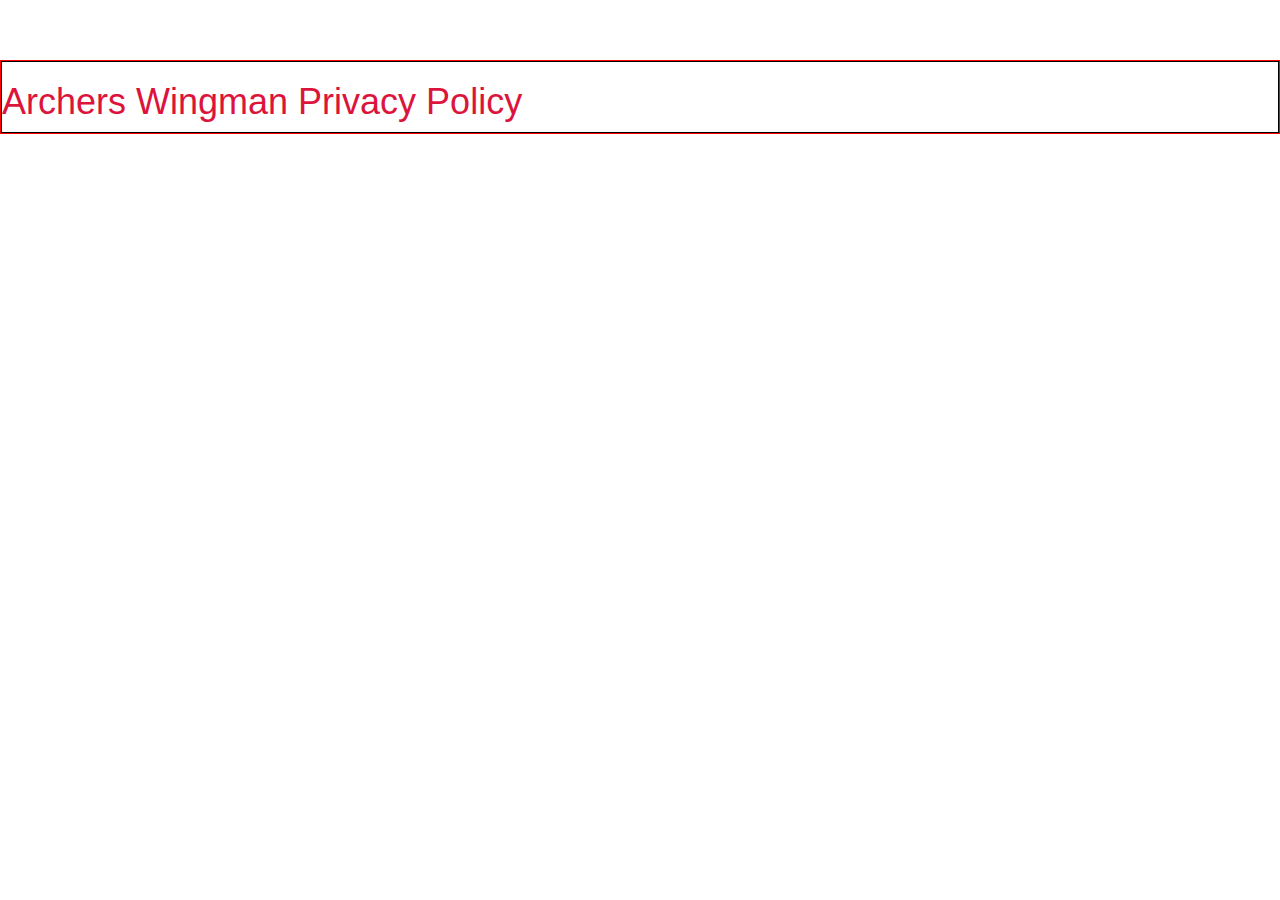
<file: index.html>
<!DOCTYPE html>
<html lang="en">

<head>
    <meta charset="utf-8">

    <!--  Dokumentkompatibilitätsmodus für IE-->
    <meta http-equiv="X-UA-Compatible" content="IE=edge">

    <meta name="viewport" content="width=device-width, initial-scale=1">

    <title> Privacy Policies of Apps by Kenneth Schröder</title>

    <!-- Bootstrap Haupt-CSS -->
    <link href="css/bootstrap.css" rel="stylesheet">

    <!-- Bootstrap Theme-CSS -->
    <link href="css/bootstrap-theme.css" rel="stylesheet">

    <!-- Eigenes CSS -->
    <link href="css/style.css" rel="stylesheet"> 
</head>
<!-- max-width: 500px; -->

<body>

	<div id="outerCenter">
		<div id="innerCenter">
			<h1>
  			 <a class="artikelLink" href="apps/archers_wingman/privacy_policy.html">
          		Archers Wingman Privacy Policy </a>
  		</h1>
		</div>
	</div>


	


    <!-- Bootstrap Haupt-JavaScript -->
    <script src="js/jquery.js"></script>
    <script src="js/bootstrap.js"></script>
</body>

</html>
</file>
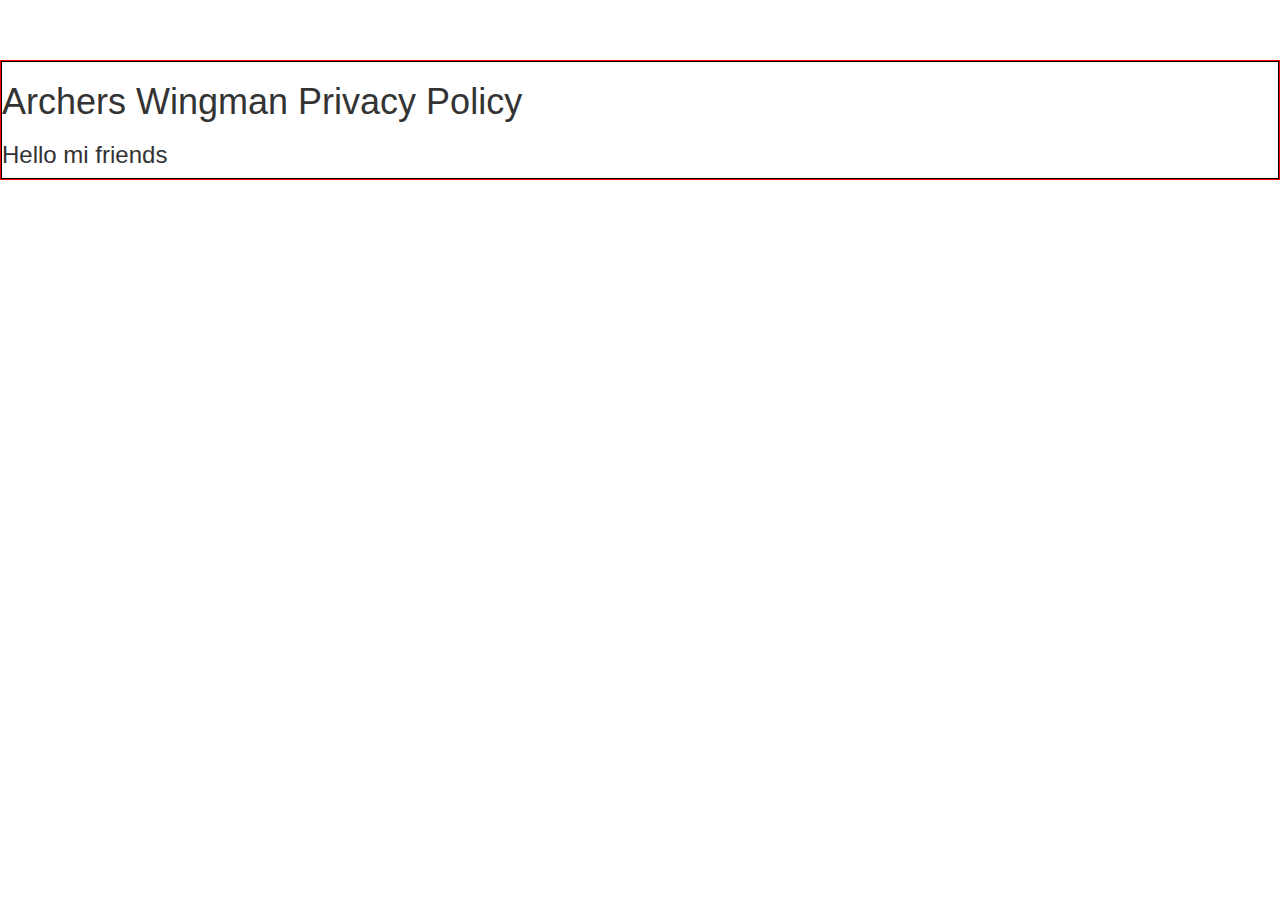
<file: apps/archers_wingman/privacy_policy.html>
<!DOCTYPE html>
<html lang="en">

<head>
    <meta charset="utf-8">

    <!--  Dokumentkompatibilitätsmodus für IE-->
    <meta http-equiv="X-UA-Compatible" content="IE=edge">

    <meta name="viewport" content="width=device-width, initial-scale=1">

    <title> ArchersWingman Privacy Policy </title>

    <!-- Bootstrap Haupt-CSS -->
    <link href="../../css/bootstrap.css" rel="stylesheet">

    <!-- Bootstrap Theme-CSS -->
    <link href="../../css/bootstrap-theme.css" rel="stylesheet">

    <!-- Eigenes CSS -->
    <link href="../../css/style.css" rel="stylesheet"> 
</head>
<!-- max-width: 500px; -->

<body>

	<div id="outerCenter">
		<div id="innerCenter">
			<h1> Archers Wingman Privacy Policy </h1>
			<h3> Hello mi friends </h3>
		</div>
	</div>
	


    <!-- Bootstrap Haupt-JavaScript -->
    <script src="../../js/jquery.js"></script>
    <script src="../../js/bootstrap.js"></script>
</body>

</html>
</file>
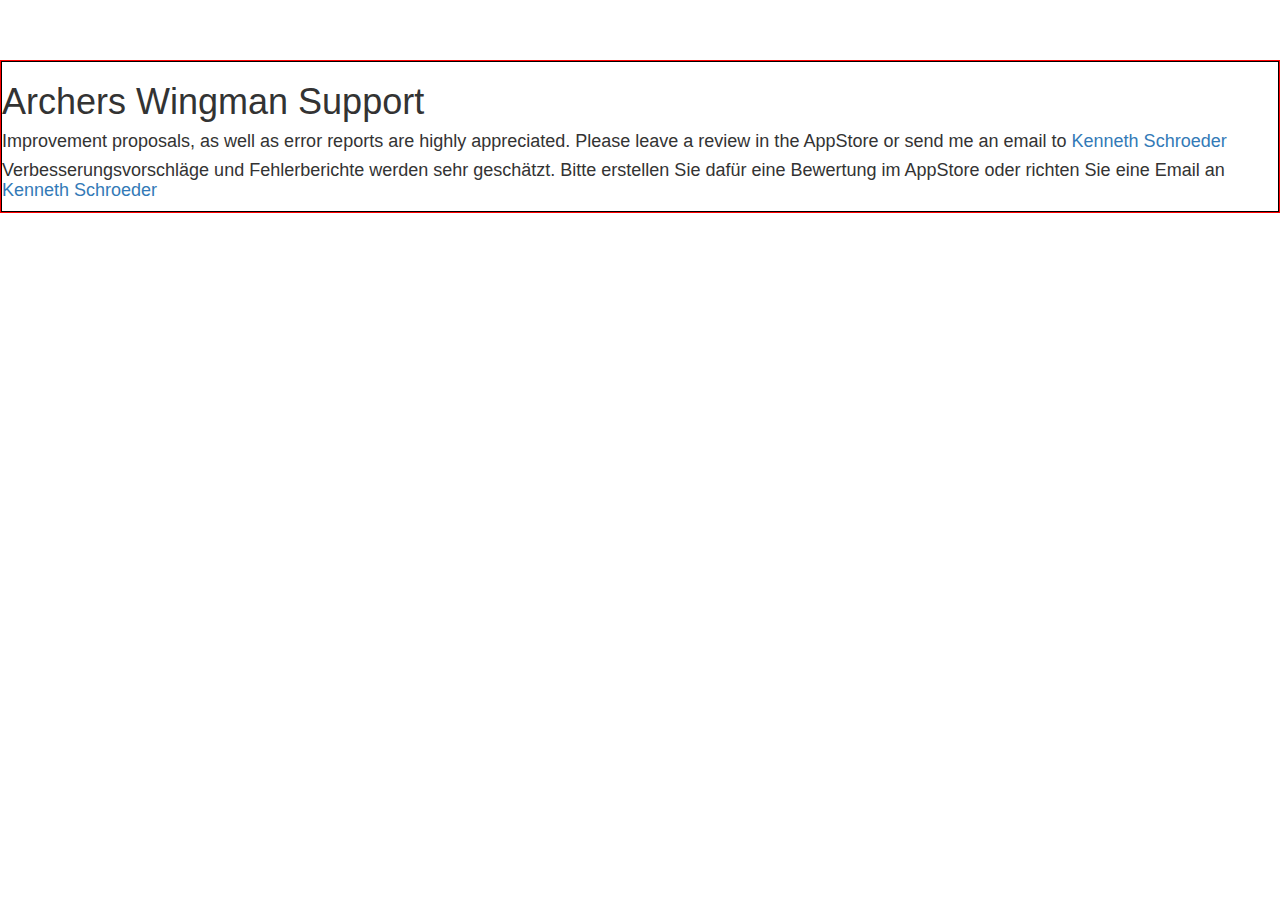
<file: apps/archers_wingman/support.html>
<!DOCTYPE html>
<html lang="en">

<head>
    <meta charset="utf-8">

    <!--  Dokumentkompatibilitätsmodus für IE-->
    <meta http-equiv="X-UA-Compatible" content="IE=edge">

    <meta name="viewport" content="width=device-width, initial-scale=1">

    <title> ArchersWingman Privacy Policy </title>

    <!-- Bootstrap Haupt-CSS -->
    <link href="../../css/bootstrap.css" rel="stylesheet">

    <!-- Bootstrap Theme-CSS -->
    <link href="../../css/bootstrap-theme.css" rel="stylesheet">

    <!-- Eigenes CSS -->
    <link href="../../css/style.css" rel="stylesheet"> 
</head>
<!-- max-width: 500px; -->

<body>

	<div id="outerCenter">
		<div id="innerCenter">
			<h1> Archers Wingman Support </h1>
			<h4> Improvement proposals, as well as error reports are highly appreciated. Please leave a review in the AppStore or send me an email to <a href="mailto:kenneth.schroeder.dev@gmail.com">Kenneth Schroeder </a> </h4>
            <h4> Verbesserungsvorschläge und Fehlerberichte werden sehr geschätzt. Bitte erstellen Sie dafür eine Bewertung im AppStore oder richten Sie eine Email an <a href="mailto:kenneth.schroeder.dev@gmail.com">Kenneth Schroeder </a> </h4>
		</div>
	</div>
	


    <!-- Bootstrap Haupt-JavaScript -->
    <script src="../../js/jquery.js"></script>
    <script src="../../js/bootstrap.js"></script>
</body>

</html>
</file>
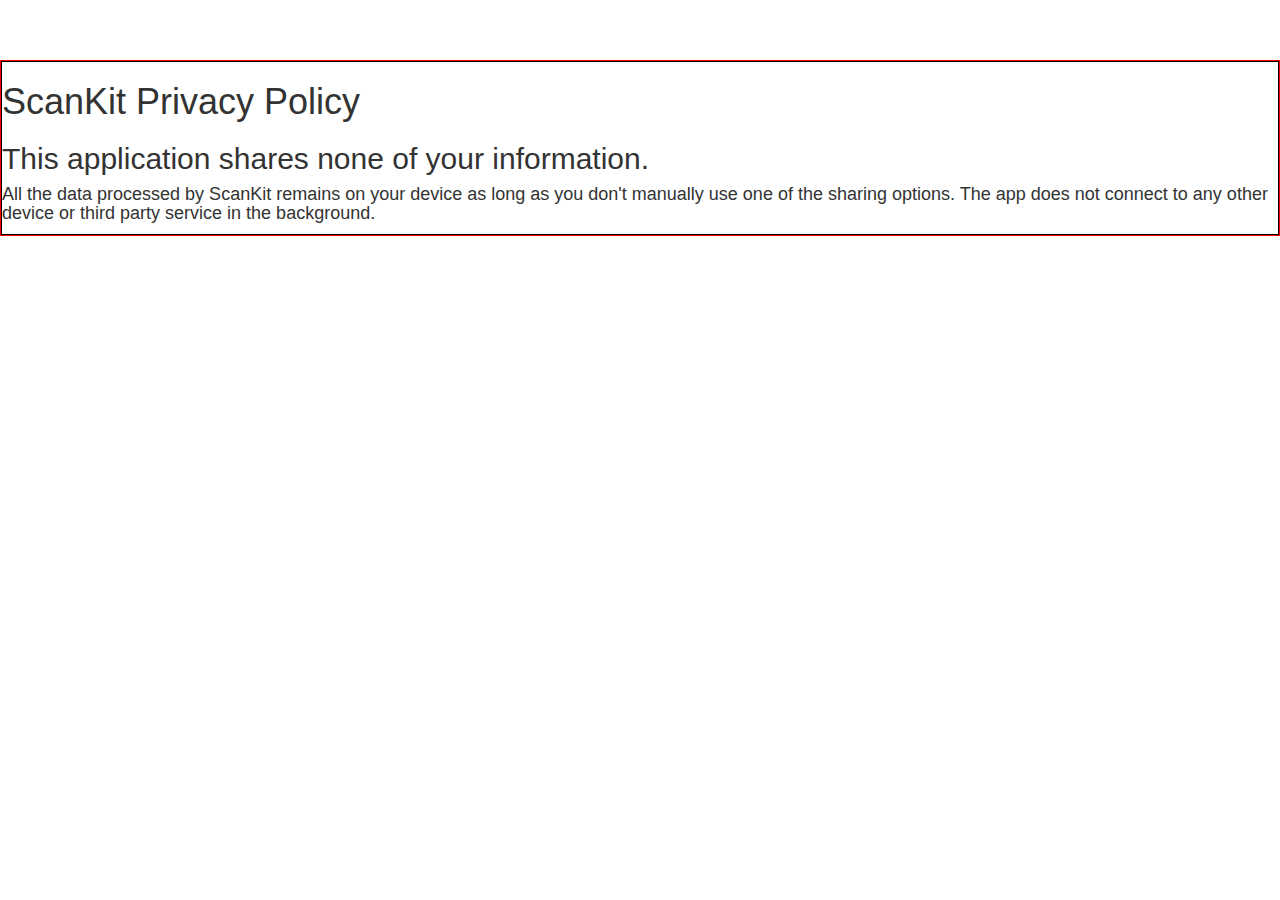
<file: apps/scankit/privacy.html>
<!DOCTYPE html>
<html lang="en">

<head>
    <meta charset="utf-8">

    <!--  Dokumentkompatibilitätsmodus für IE-->
    <meta http-equiv="X-UA-Compatible" content="IE=edge">

    <meta name="viewport" content="width=device-width, initial-scale=1">

    <title> ScanKit Privacy Policy </title>

    <!-- Bootstrap Haupt-CSS -->
    <link href="../../css/bootstrap.css" rel="stylesheet">

    <!-- Bootstrap Theme-CSS -->
    <link href="../../css/bootstrap-theme.css" rel="stylesheet">

    <!-- Eigenes CSS -->
    <link href="../../css/style.css" rel="stylesheet"> 
</head>
<!-- max-width: 500px; -->

<body>

	<div id="outerCenter">
		<div id="innerCenter">
			<h1> ScanKit Privacy Policy </h1>
			<h2> This application shares none of your information. </h2>
			<h4> All the data processed by ScanKit remains on your device as long as you don't manually use one of the sharing options. The app does not connect to any other device or third party service in the background. </h4>
		</div>
	</div>
	


    <!-- Bootstrap Haupt-JavaScript -->
    <script src="../../js/jquery.js"></script>
    <script src="../../js/bootstrap.js"></script>
</body>

</html>
</file>
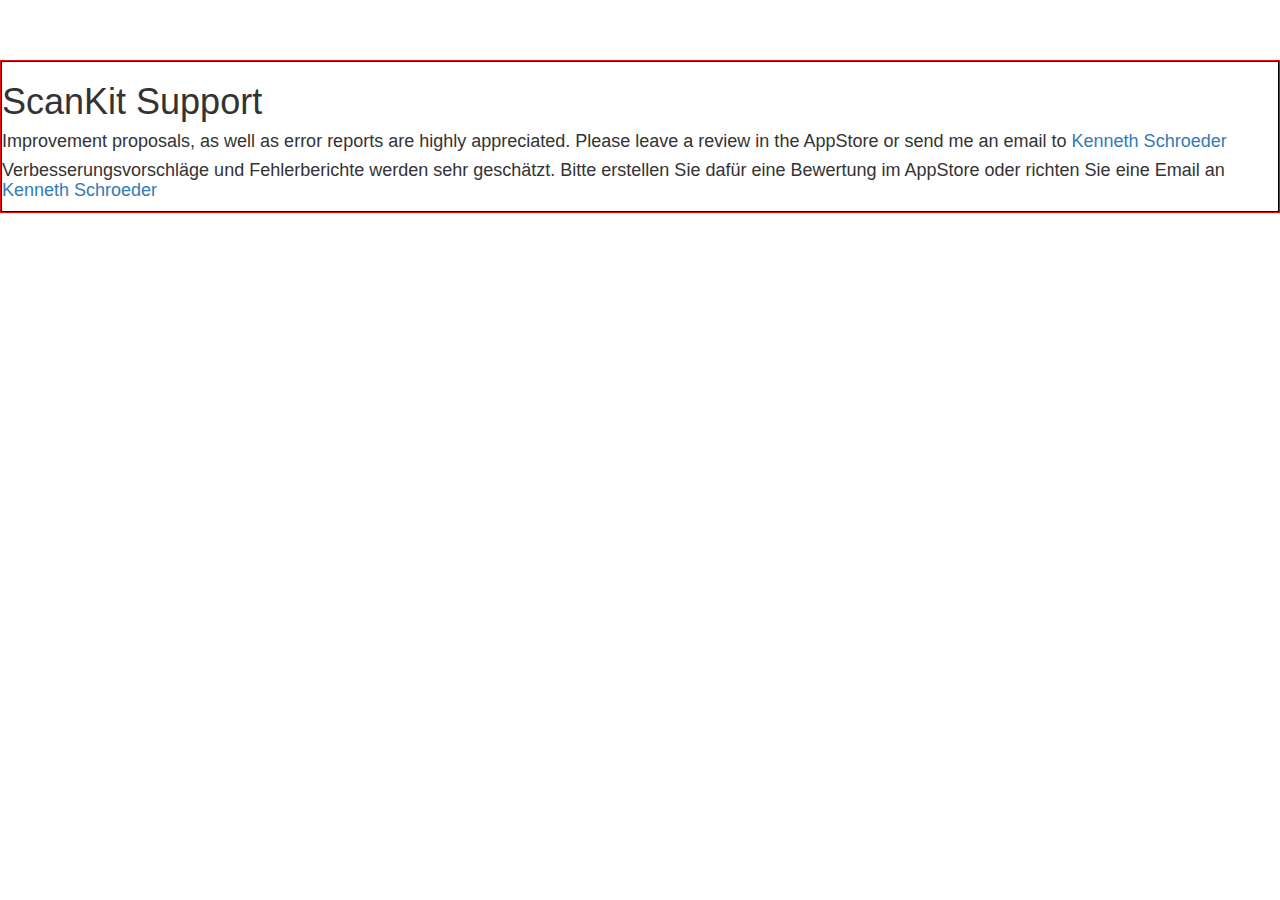
<file: apps/scankit/support.html>
<!DOCTYPE html>
<html lang="en">

<head>
    <meta charset="utf-8">

    <!--  Dokumentkompatibilitätsmodus für IE-->
    <meta http-equiv="X-UA-Compatible" content="IE=edge">

    <meta name="viewport" content="width=device-width, initial-scale=1">

    <title> ScanKit Support </title>

    <!-- Bootstrap Haupt-CSS -->
    <link href="../../css/bootstrap.css" rel="stylesheet">

    <!-- Bootstrap Theme-CSS -->
    <link href="../../css/bootstrap-theme.css" rel="stylesheet">

    <!-- Eigenes CSS -->
    <link href="../../css/style.css" rel="stylesheet"> 
</head>
<!-- max-width: 500px; -->

<body>

	<div id="outerCenter">
		<div id="innerCenter">
			<h1> ScanKit Support </h1>
			<h4> Improvement proposals, as well as error reports are highly appreciated. Please leave a review in the AppStore or send me an email to <a href="mailto:kenneth.schroeder.dev@gmail.com">Kenneth Schroeder </a> </h4>
            <h4> Verbesserungsvorschläge und Fehlerberichte werden sehr geschätzt. Bitte erstellen Sie dafür eine Bewertung im AppStore oder richten Sie eine Email an <a href="mailto:kenneth.schroeder.dev@gmail.com">Kenneth Schroeder </a> </h4>
		</div>
	</div>
	


    <!-- Bootstrap Haupt-JavaScript -->
    <script src="../../js/jquery.js"></script>
    <script src="../../js/bootstrap.js"></script>
</body>

</html>
</file>
<file: css/style.css>
body { padding-top: 60px; }

.profilbild_image{
    border-radius: 20px;
    margin-bottom: 20px;
    border-width: 3px;
    border-style: solid;
    border-color: #00d600;
}

.artikel-metadata{
    margin-top: 20px;
}

.artikelbild{
    margin-top: 20px;
    margin-bottom: 10px;
    border-radius: 50px;
}

.bildunterschrift{
    margin-bottom: 20px;
    font-style: italic;
    text-align: center;
}


#innerCenter {  
  border: 1px solid black;
}

#outerCenter {
  border: 1px solid red;
  width:100%
  display: flex;
  justify-content: center;
}



.artikelLink:hover, .artikelLink:visited, .artikelLink:link, .artikelLink:active {
    text-decoration: none;
    color: crimson;
}

.artikelLink:hover{
    color: forestgreen;
}

.blogFeld{
    text-align: center;
}

.videoContainer{
  margin-bottom: 30px;
  position: relative; 
  padding-bottom: 56.25%; /* ratio 16x9 */
  height: 0; 
  overflow: hidden; 
  width: 100%;
  height: auto;
}

.videoContainer iframe{
  position: absolute; 
  top: 0; 
  left: 0; 
  width: 100%; 
  height: 100%;
}

.impressum{
    margin-top: 40px;
}

.impressumText{
    font-size: 30px;
}

.impressumName{
    font-size: 40px;
}

.linkToWelcome{
    text-align: center;
    margin-bottom: 20px;
}

.welcomeHTML,
.welcomeBody {
  height: 100%;
  background-color: #333;
}
.welcomeBody{
    color: #fff;
    text-align: center;
    text-shadow: 0 1px 3px rgba(0,0,0,.5);
}

.welcomeLink,
.welcomeLink:focus,
.welcomeLink:hover {
  color: #fff;
}

.btn-welcome,
.btn-welcome:hover,
.btn-welcome:focus {
  color: #333;
  text-shadow: none; /* Prevent inheritence from `body` */
  background-color: #fff;
  border: 1px solid #fff;
}

/* Extra markup and styles for table-esque vertical and horizontal centering */
.site-wrapper {
  display: table;
  width: 100%;
  height: 100%; /* For at least Firefox */
  min-height: 100%;
  -webkit-box-shadow: inset 0 0 100px rgba(0,0,0,.5);
          box-shadow: inset 0 0 100px rgba(0,0,0,.5);
}
.site-wrapper-inner {
  display: table-cell;
  vertical-align: top;
}
.cover-container {
  margin-right: auto;
  margin-left: auto;
}

/* Padding for spacing */
.inner {
  padding: 30px;
}


/*
 * Header
 */
.masthead-brand {
  margin-top: 10px;
  margin-bottom: 10px;
}

.masthead-nav > li {
  display: inline-block;
}
.masthead-nav > li + li {
  margin-left: 20px;
}
.masthead-nav > li > a {
  padding-right: 0;
  padding-left: 0;
  font-size: 16px;
  font-weight: bold;
  color: #fff; /* IE8 proofing */
  color: rgba(255,255,255,.75);
  border-bottom: 2px solid transparent;
}
.masthead-nav > li > a:hover,
.masthead-nav > li > a:focus {
  background-color: transparent;
  border-bottom-color: #a9a9a9;
  border-bottom-color: rgba(255,255,255,.25);
}
.masthead-nav > .active > a,
.masthead-nav > .active > a:hover,
.masthead-nav > .active > a:focus {
  color: #fff;
  border-bottom-color: #fff;
}

@media (min-width: 768px) {
  .masthead-brand {
    float: left;
  }
  .masthead-nav {
    float: right;
  }
}


/*
 * Cover
 */
.cover {
  padding: 0 20px;
}
.cover .btn-lg {
  padding: 10px 20px;
  font-weight: bold;
}

/*
 * Footer
 */
.mastfoot {
  color: #999; /* IE8 proofing */
  color: rgba(255,255,255,.5);
}

/*
 * Affix and center
 */
@media (min-width: 768px) {
  /* Pull out the header and footer */
  .masthead {
    position: fixed;
    top: 0;
  }
  .mastfoot {
    position: fixed;
    bottom: 0;
  }
  /* Start the vertical centering */
  .site-wrapper-inner {
    vertical-align: middle;
  }
  /* Handle the widths */
  .masthead,
  .mastfoot,
  .cover-container {
    width: 100%; /* Must be percentage or pixels for horizontal alignment */
  }
}

@media (min-width: 992px) {
  .masthead,
  .mastfoot,
  .cover-container {
    width: 700px;
  }
}

.welcomePic{
    border-color: darkblue;
    border-radius: 5px;
    border-width: 2px;
    border-style: solid;
}

.headerWithSpacing{
    padding-top: 50px;
}

/* Carousel base class */
.carousel {
  height: 400px;
  
}
/* Since positioning the image, we need to help out the caption */
.carousel-caption {
  z-index: 10;
}

/* Declare heights because of positioning of img element */
.carousel .item {
  height: 400px;
  background-color: darkslateblue;
}
.carousel-inner > .item > img {
  position: absolute;
  top: 0;
  left: 0;
  min-width: 100%;
  height: 400px;
}

code{
    color: darkblue;
}
</file>
